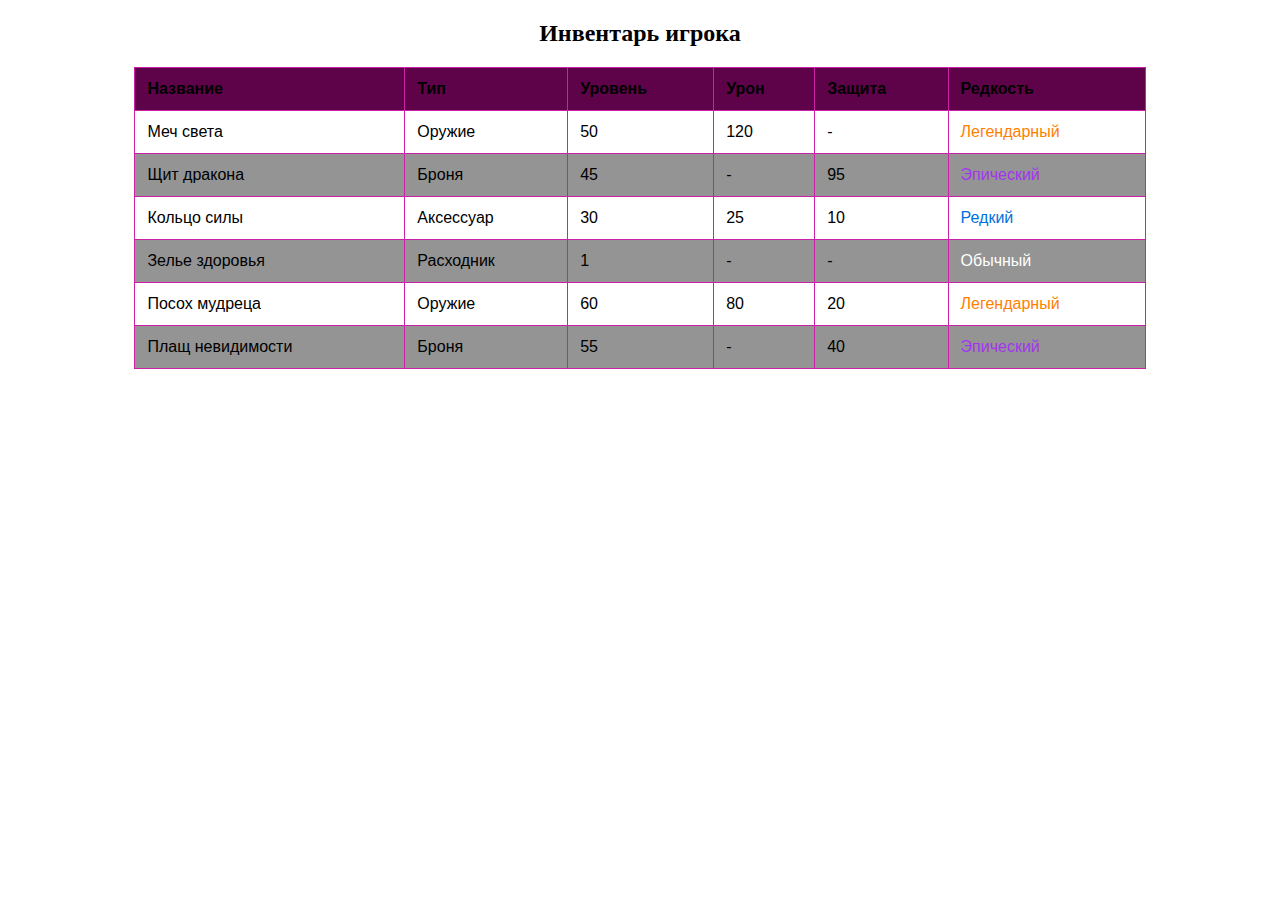
<file: Table.html>
<!DOCTYPE html>
<html lang="ru">

<head>
    <meta charset="UTF-8">
    <meta name="viewport" content="width=device-width, initial-scale=1.0">
    <title>Таблица предметов</title>
    <style>
        table {
            border-collapse: collapse;
            width: 80%;
            margin: 20px auto;
            font-family: Arial, sans-serif;
        }

        th,
        td {
            border: 1px solid #ca21a6;
            padding: 12px;
            text-align: left;
        }

        th {
            background-color: #5e034a;
            color: rgb(0, 0, 0);
        }

        tr:nth-child(even) {
            background-color: #949494;
        }

        tr:hover {
            background-color: #8b3187;
        }
    </style>
</head>

<body>

    <h2 style="text-align:center;">Инвентарь игрока</h2>

    <table id="itemsTable">
        <thead>
            <tr>
                <th>Название</th>
                <th>Тип</th>
                <th>Уровень</th>
                <th>Урон</th>
                <th>Защита</th>
                <th>Редкость</th>
            </tr>
        </thead>
        <tbody id="tableBody">
            <!-- Здесь будут предметы из JS -->
        </tbody>
    </table>

    <script>
        // Массив предметов
        const items = [
            { name: "Меч света", type: "Оружие", level: 50, damage: 120, defense: 0, rarity: "Легендарный" },
            { name: "Щит дракона", type: "Броня", level: 45, damage: 0, defense: 95, rarity: "Эпический" },
            { name: "Кольцо силы", type: "Аксессуар", level: 30, damage: 25, defense: 10, rarity: "Редкий" },
            { name: "Зелье здоровья", type: "Расходник", level: 1, damage: 0, defense: 0, rarity: "Обычный" },
            { name: "Посох мудреца", type: "Оружие", level: 60, damage: 80, defense: 20, rarity: "Легендарный" },
            { name: "Плащ невидимости", type: "Броня", level: 55, damage: 0, defense: 40, rarity: "Эпический" }
        ];

        // Функция для создания таблицы
        function createItemsTable() {
            const tbody = document.getElementById('tableBody');

            items.forEach(item => {
                const row = document.createElement('tr');

                row.innerHTML = `
      <td>${item.name}</td>
      <td>${item.type}</td>
      <td>${item.level}</td>
      <td>${item.damage || '-'}</td>
      <td>${item.defense || '-'}</td>
      <td><span style="color: ${getRarityColor(item.rarity)}">${item.rarity}</span></td>
    `;

                tbody.appendChild(row);
            });
        }

        // Цвета для редкости (можно расширить)
        function getRarityColor(rarity) {
            switch (rarity) {
                case "Легендарный": return "#ff8000";
                case "Эпический": return "#a335ee";
                case "Редкий": return "#0070dd";
                case "Обычный": return "#ffffff";
                default: return "#ffffff";
            }
        }

        // Запускаем после загрузки страницы
        window.onload = createItemsTable;
    </script>

</body>

</html>
</file>
